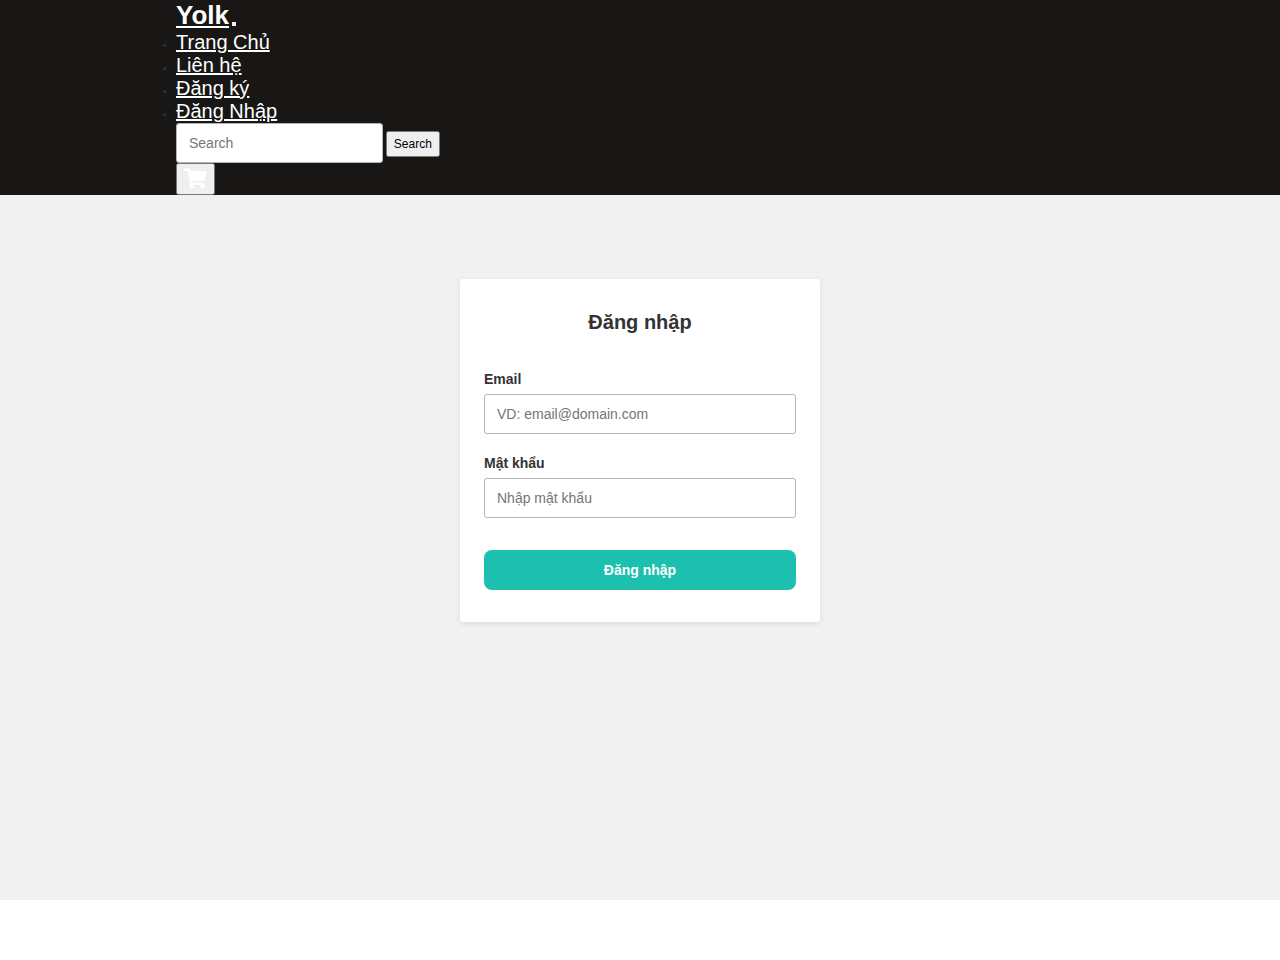
<file: sign-in.html>
<!DOCTYPE html>
<html lang="en">
<head>
    <meta charset="UTF-8">
    <meta http-equiv="X-UA-Compatible" content="IE=edge">
    <meta name="viewport" content="width=device-width, initial-scale=1.0">
    <link rel="stylesheet" href="./assets/style.css">
    <link href="https://cdn.jsdelivr.net/npm/bootstrap@5.1.3/dist/css/bootstrap.min.css" rel="stylesheet" integrity="sha384-1BmE4kWBq78iYhFldvKuhfTAU6auU8tT94WrHftjDbrCEXSU1oBoqyl2QvZ6jIW3" crossorigin="anonymous">
    <script src="https://cdn.jsdelivr.net/npm/bootstrap@5.1.3/dist/js/bootstrap.bundle.min.js" integrity="sha384-ka7Sk0Gln4gmtz2MlQnikT1wXgYsOg+OMhuP+IlRH9sENBO0LRn5q+8nbTov4+1p" crossorigin="anonymous"></script>
    <link rel="stylesheet" href="./assets/fontawesome-free-5.15.4-web/css/all.css">
    <link rel="stylesheet" href="./assets/sign-up.css">
    <title>Document</title>
    <style>
        

      


      .list-item__food > .row {
        margin-left: 0;
      }

      .card {
        color: white;
      }

      .card-body {
        background-color: #313030;
      }

      .footer-menu { 
        margin: 0 68px;
      }

      .list-group-item { 
        background-color: rgb(44, 44, 44); 
        border: none;
        color: white;
      }
      /*  */
      .app {
      }
    </style>
</head>
<body>
    <div class="app" style="margin-bottom: 60px;">
      <nav class="navbar navbar-expand-lg navbar navbar-dark header-navbar fixed-top">
        <div class="container-fluid warp-nav">
          <a class="navbar-brand" href="#">Yolk</a>
          <button class="navbar-toggler" type="button" data-bs-toggle="collapse" data-bs-target="#navbarSupportedContent" aria-controls="navbarSupportedContent" aria-expanded="false" aria-label="Toggle navigation">
            <span class="navbar-toggler-icon"></span>
          </button>
          <div class="collapse navbar-collapse" id="navbarSupportedContent">
            <ul class="navbar-nav me-auto mb-2 mb-lg-0 navigation-main">
              <li class="nav-item">
                <a class="nav-link active" aria-current="page" href="index.html">Trang Chủ</a>
              </li>
              
              <li class="nav-item">
                <a class="nav-link active" aria-current="page" href="#">Liên hệ</a>
              </li>
              <li class="nav-item">
                <a class="nav-link active" href="sign-up.html">Đăng ký</a>
              </li>
              <li class="nav-item">
                <a class="nav-link active" href="./sign-in.html">Đăng Nhập</a>
              </li>
              <!-- <li class="nav-item dropdown">
                <a class="nav-link dropdown-toggle" href="#" id="navbarDropdown" role="button" data-bs-toggle="dropdown" aria-expanded="false">
                  Dropdown
                </a>
                <ul class="dropdown-menu" aria-labelledby="navbarDropdown">
                  <li><a class="dropdown-item" href="#">Action</a></li>
                  <li><a class="dropdown-item" href="#">Another action</a></li>
                  <li><hr class="dropdown-divider"></li>
                  <li><a class="dropdown-item" href="#">Something else here</a></li>
                </ul>
              </li> -->
              <form class="d-flex">
                <input class="form-control me-2" type="search" placeholder="Search" aria-label="Search">
                <button class="btn btn-outline-success" type="submit">Search</button>
              </form>
            </ul>
            <form class="d-flex ">
              <button class="btn  bs-white" type="submit"><i class="fas fa-shopping-cart cart-icon"></i></button>
            </form>
          </div>
        </div>
    </nav>


        <div class="main">

        
    
          <form action="" method="POST" class="form" id="form-2">
            <h3 class="heading">Đăng nhập</h3>
            <p class="desc"></p>
    
            <div class="spacer"></div>
    
            <div class="form-group">
              <label for="email" class="form-label">Email</label>
              <input id="email" name="email" type="text" placeholder="VD: email@domain.com" class="form-control">
              <span class="form-message"></span>
            </div>
    
            <div class="form-group">
              <label for="password" class="form-label">Mật khẩu</label>
              <input id="password" name="password" type="password" placeholder="Nhập mật khẩu" class="form-control">
              <span class="form-message"></span>
            </div>
    
            <button class="form-submit">Đăng nhập</button>
          </form>
    
        </div>


        <script src="assets/JS/validator.js"></script>
        <script >
    
          document.addEventListener('DOMContentLoaded', function () {
            // Mong muốn của chúng ta
            Validator({
              form: '#form-1',
              formGroupSelector: '.form-group',
              errorSelector: '.form-message',
              rules: [
                Validator.isRequired('#fullname', 'Vui lòng nhập tên đầy đủ của bạn'),
                Validator.isEmail('#email'),
                Validator.minLength('#password', 6),
                Validator.isRequired('#password_confirmation'),
                Validator.isConfirmed('#password_confirmation', function () {
                  return document.querySelector('#form-1 #password').value;
                }, 'Mật khẩu nhập lại không chính xác')
              ],
              onSubmit: function (data) {
                // Call API
                console.log(data);
              }
            });
    
    
            Validator({
              form: '#form-2',
              formGroupSelector: '.form-group',
              errorSelector: '.form-message',
              rules: [
                Validator.isEmail('#email'),
                Validator.minLength('#password', 6),
              ],
              onSubmit: function (data) {
                // Call API
                console.log(data);
              }
            });
          });
    
        </script>
    </div>
   
</body>
</html>
</file>
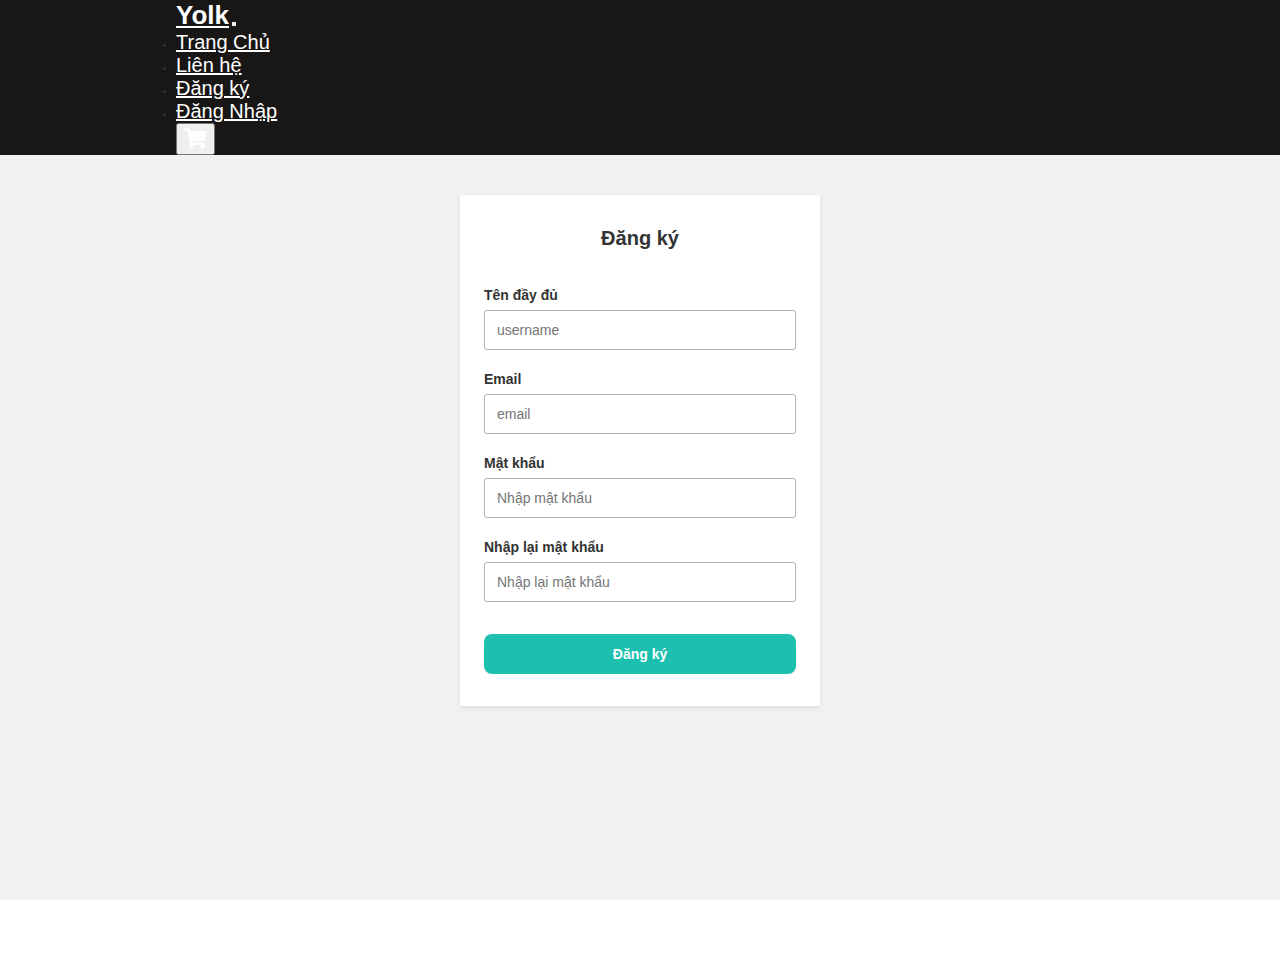
<file: sign-up.html>
<!DOCTYPE html>
<html lang="en">
<head>
    <meta charset="UTF-8">
    <meta http-equiv="X-UA-Compatible" content="IE=edge">
    <meta name="viewport" content="width=device-width, initial-scale=1.0">
    <link rel="stylesheet" href="./assets/style.css">
    <link href="https://cdn.jsdelivr.net/npm/bootstrap@5.1.3/dist/css/bootstrap.min.css" rel="stylesheet" integrity="sha384-1BmE4kWBq78iYhFldvKuhfTAU6auU8tT94WrHftjDbrCEXSU1oBoqyl2QvZ6jIW3" crossorigin="anonymous">
    <script src="https://cdn.jsdelivr.net/npm/bootstrap@5.1.3/dist/js/bootstrap.bundle.min.js" integrity="sha384-ka7Sk0Gln4gmtz2MlQnikT1wXgYsOg+OMhuP+IlRH9sENBO0LRn5q+8nbTov4+1p" crossorigin="anonymous"></script>
    <link rel="stylesheet" href="./assets/fontawesome-free-5.15.4-web/css/all.css">
    <link rel="stylesheet" href="./assets/sign-up.css">
    <title>Document</title>
    <style>
      
      .carousel-item {
      }

      .list-item__food > .row {
        margin-left: 0;
      }

      .card {
        color: white;
      }

      .card-body {
        background-color: #313030;
      }

      .footer-menu { 
        margin: 0 68px;
      }

      .list-group-item { 
        background-color: rgb(44, 44, 44); 
        border: none;
        color: white;
      }
      /*  */
      .app {
      }
    </style>
</head>
<body>
    <div class="app" style="margin-bottom: 60px;">
        <nav class="navbar navbar-expand-lg navbar navbar-dark bg-dark header-navbar fixed-top">
            <div class="container-fluid warp-nav">
              <a class="navbar-brand" href="#">Yolk</a>
              <button class="navbar-toggler" type="button" data-bs-toggle="collapse" data-bs-target="#navbarSupportedContent" aria-controls="navbarSupportedContent" aria-expanded="false" aria-label="Toggle navigation">
                <span class="navbar-toggler-icon"></span>
              </button>
              <div class="collapse navbar-collapse" id="navbarSupportedContent">
                <ul class="navbar-nav me-auto mb-2 mb-lg-0 navigation-main">
                  <li class="nav-item">
                    <a class="nav-link active" aria-current="page" href="index.html">Trang Chủ</a>
                  </li>
                  <li class="nav-item">
                    <a class="nav-link active" aria-current="page" href="#">Liên hệ</a>
                  </li>
                  <li class="nav-item">
                    <a class="nav-link active" href="sign-up.html">Đăng ký</a>
                  </li>
                  <li class="nav-item">
                    <a class="nav-link active" href="sign-in.html">Đăng Nhập</a>
                  </li>
                  <!-- <li class="nav-item dropdown">
                    <a class="nav-link dropdown-toggle" href="#" id="navbarDropdown" role="button" data-bs-toggle="dropdown" aria-expanded="false">
                      Dropdown
                    </a>
                    <ul class="dropdown-menu" aria-labelledby="navbarDropdown">
                      <li><a class="dropdown-item" href="#">Action</a></li>
                      <li><a class="dropdown-item" href="#">Another action</a></li>
                      <li><hr class="dropdown-divider"></li>
                      <li><a class="dropdown-item" href="#">Something else here</a></li>
                    </ul>
                  </li> -->
                </ul>
                <form class="d-flex ">
                  <button class="btn  bs-white" type="submit"><i class="fas fa-shopping-cart cart-icon"></i></button>
                </form>
              </div>
            </div>
        </nav>


        <div class="main">

          <form action="" method="POST" class="form" id="form-1">
            <h1 class="heading">Đăng ký</h1>
            <p class="desc"></p>
    
            <div class="spacer"></div>
    
            <div class="form-group">
              <label for="fullname" class="form-label">Tên đầy đủ</label>
              <input id="fullname" name="fullname" type="text" placeholder="username" class="form-control">
              <span class="form-message"></span>
            </div>
    
            <div class="form-group">
              <label for="email" class="form-label">Email</label>
              <input id="email" name="email" type="text" placeholder="email" class="form-control">
              <span class="form-message"></span>
            </div>
    
            <div class="form-group">
              <label for="password" class="form-label">Mật khẩu</label>
              <input id="password" name="password" type="password" placeholder="Nhập mật khẩu" class="form-control">
              <span class="form-message"></span>
            </div>
    
            <div class="form-group">
              <label for="password_confirmation" class="form-label">Nhập lại mật khẩu</label>
              <input id="password_confirmation" name="password_confirmation" placeholder="Nhập lại mật khẩu" type="password" class="form-control">
              <span class="form-message"></span>
            </div>
    
            <button type="submit" class="form-submit">Đăng ký</button>
          </form>
    
        </div>
        <script src="assets/JS/validator.js"></script>
        <script >
    
          document.addEventListener('DOMContentLoaded', function () {
            // Mong muốn của chúng ta
            Validator({
              form: '#form-1',
              formGroupSelector: '.form-group',
              errorSelector: '.form-message',
              rules: [
                Validator.isRequired('#fullname', 'Vui lòng nhập tên đầy đủ của bạn'),
                Validator.isEmail('#email'),
                Validator.minLength('#password', 6),
                Validator.isRequired('#password_confirmation'),
                Validator.isConfirmed('#password_confirmation', function () {
                  return document.querySelector('#form-1 #password').value;
                }, 'Mật khẩu nhập lại không chính xác')
              ],
              onSubmit: function (data) {
                // Call API
                console.log(data);
              }
            });
    
    
            Validator({
              form: '#form-2',
              formGroupSelector: '.form-group',
              errorSelector: '.form-message',
              rules: [
                Validator.isEmail('#email'),
                Validator.minLength('#password', 6),
              ],
              onSubmit: function (data) {
                // Call API
                console.log(data);
              }
            });
          });
    
        </script>
    </div>
   
</body>
</html>
</file>
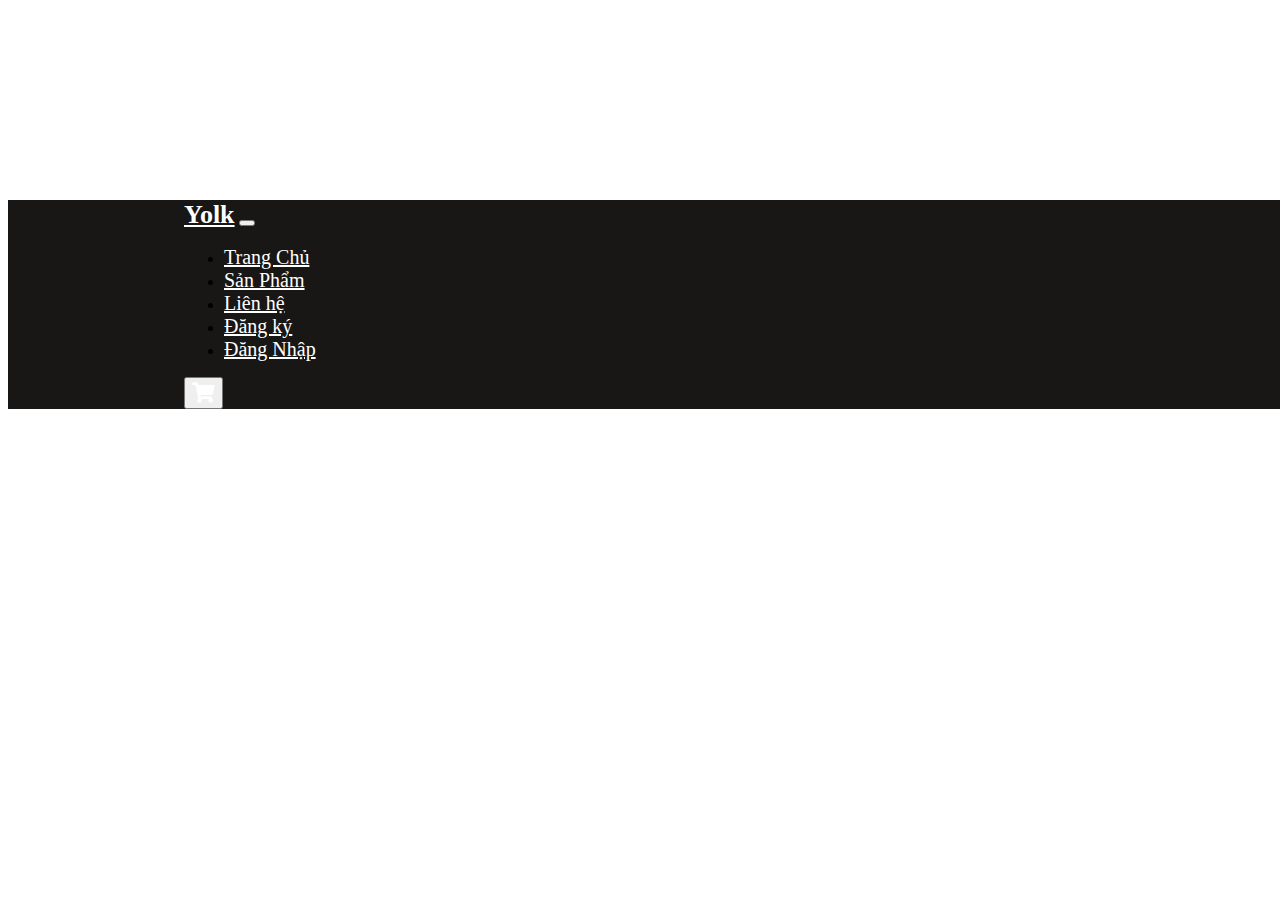
<file: single.html>
<!DOCTYPE html>
<html lang="en">

<head>
    <meta charset="UTF-8">
    <meta http-equiv="X-UA-Compatible" content="IE=edge">
    <meta name="viewport" content="width=device-width, initial-scale=1.0">
    <link rel="stylesheet" href="./assets/style.css">
    <link rel="stylesheet" href="./assets/single.css">
    <link href="https://cdn.jsdelivr.net/npm/bootstrap@5.1.3/dist/css/bootstrap.min.css" rel="stylesheet"
        integrity="sha384-1BmE4kWBq78iYhFldvKuhfTAU6auU8tT94WrHftjDbrCEXSU1oBoqyl2QvZ6jIW3" crossorigin="anonymous">
    <script src="https://cdn.jsdelivr.net/npm/bootstrap@5.1.3/dist/js/bootstrap.bundle.min.js"
        integrity="sha384-ka7Sk0Gln4gmtz2MlQnikT1wXgYsOg+OMhuP+IlRH9sENBO0LRn5q+8nbTov4+1p"
        crossorigin="anonymous"></script>
    <link rel="stylesheet" href="./assets/fontawesome-free-5.15.4-web/css/all.css">
    <script src="https://code.jquery.com/jquery-3.2.1.min.js"></script>
    <title>Document</title>
</head>

<body>
    <div class="app" >
        <nav class="navbar navbar-expand-lg navbar navbar-dark bg-dark header-navbar fixed-top">
            <div class="container-fluid warp-nav">
                <a class="navbar-brand" href="#">Yolk</a>
                <button class="navbar-toggler" type="button" data-bs-toggle="collapse"
                    data-bs-target="#navbarSupportedContent" aria-controls="navbarSupportedContent"
                    aria-expanded="false" aria-label="Toggle navigation">
                    <span class="navbar-toggler-icon"></span>
                </button>
                <div class="collapse navbar-collapse" id="navbarSupportedContent">
                    <ul class="navbar-nav me-auto mb-2 mb-lg-0 navigation-main">
                        <li class="nav-item">
                            <a class="nav-link active" aria-current="page" href="index.html">Trang Chủ</a>
                        </li>
                        <li class="nav-item">
                            <a class="nav-link active" aria-current="page" href="#">Sản Phẩm</a>
                        </li>
                        <li class="nav-item">
                            <a class="nav-link active" aria-current="page" href="#">Liên hệ</a>
                        </li>
                        <li class="nav-item">
                            <a class="nav-link active" href="sign-up.html">Đăng ký</a>
                        </li>
                        <li class="nav-item">
                            <a class="nav-link active" href="sign-in.html">Đăng Nhập</a>
                        </li>
                        <!-- <li class="nav-item dropdown">
                <a class="nav-link dropdown-toggle" href="#" id="navbarDropdown" role="button" data-bs-toggle="dropdown" aria-expanded="false">
                  Dropdown
                </a>
                <ul class="dropdown-menu" aria-labelledby="navbarDropdown">
                  <li><a class="dropdown-item" href="#">Action</a></li>
                  <li><a class="dropdown-item" href="#">Another action</a></li>
                  <li><hr class="dropdown-divider"></li>
                  <li><a class="dropdown-item" href="#">Something else here</a></li>
                </ul>
              </li> -->
                    </ul>
                    <form class="d-flex ">
                        <button class="btn  bs-white" type="submit"><i
                                class="fas fa-shopping-cart cart-icon"></i></button>
                    </form>
                </div>
            </div>
        </nav>
    </div>

    <div class="container list-item__food .bg-light">
        <div id="category-list">
            <a href="" class="category-list__item"></a>
        </div>

    </div>

    <div class="container list-item__food .bg-light">
        <div class="row list-item__food-row" id="list__cateId">
    </div>
    <!-- Giỏ hành -->
    <div class="cart" style="margin-bottom: 200px; display: none;"> 
        <h2>Giỏ hàng</h2>
        <form action="">
          <table>
            <thead > 
              <tr>
                <th class="cart__th-product">Sản Phẩm</th>
                <th class="cart__th-price">Giá</th>
                <th class="cart__th-number">Số Lượng</th>
                <th class="cart__th-delete">Chọn</th>
              </tr>
            </thead>
            <tbody >
              <tr class="cart__body" >
                <td class="cart__name-product"><img style="width:70px" src="./assets/img/food-menu2.jpeg" alt="">Tên Sp</td>
                <td><p><span>22.000đ</span></p></td>
                <td><input class="cart__number-product" type="number" value="1" min="1"></td>
                <td class="cart__delete-product">Xóa</td>
                
              </tr>
              <tr class="cart__body">
                <td class="cart__name-product"><img style="width:70px" src="./assets/img/food-menu2.jpeg" alt="">Tên Sp</td>
                <td class="cart__price-product"><p><span>22.000đ</span></p></td>
                <td ><input class="cart__number-product" type="number" value="1" min="1"></td>
                <td class="cart__delete-product">Xóa</td>
              </tr>
            </tbody>
          </table>
          <div class="cart__price-total">
            <p>Tổng tiền: <span>22.000đ</span></p>
          </div>
        </form>
      </div>

    <script src="https://code.jquery.com/jquery-3.6.0.min.js">
    </script>

    <script>
        var params = new window.URLSearchParams(window.location.search);
        var cateID = params.get('cateId')
        $.getJSON('https://freeapi.code4func.com/api/v1/cate/food/' + cateID + '/0/10', function (data) {
            var itemDoAn = '';
            for (i = 0; i < data.data.length; i++) {
                
                itemDoAn += `<div class="col-3 food-item">
              <div class="card" style="width: 18rem;">
                <img src="${data.data[i].images[0].imageUrl}" class="card-img-top img-food-menu" alt="...">
                <div class="card-body">
                  <h5 class="card-title">${data.data[i].foodName}</h5>
                  <p class="card-text">${data.data[i].cateName}</p>
                  <div class="btn__wrap">
        
                    <a href="desc.html?foodId=${data.data[i].foodId}" class="btn btn-primary">Buy Now</a>
                    <a href="" class="btn btn-primary" >Thêm Vào giỏ hàng</a>
                  </div>

                </div>
              </div>
            </div>`;
            }
            $('#list__cateId').append(itemDoAn)
        })
        const btn_add_cart = getElementById("#btn-add-cart")
        console.log(btn_add_cart)
    </script>
    <script src="./assets/JS/cart.js"></script>

    <script>
        $.getJSON('https://freeapi.code4func.com/api/v1/cate/list', function(data){
            console.log(data);
            var listMenu = '';
            for(i=0 ; i < data.data.length ; i++){
                listMenu += `
                <a href="single.html?cateId=${data.data[i].cateId}" class="category-list__item">${data.data[i].cateName}</a>
                `
            }

            $('#category-list').html(listMenu);
        })
    </script>
</body>

</html>
</file>
<file: assets/style.css>
.navbar {
    padding: 0;
  }

  .fixed-top {
    position: absolute !important;
  }


  .navbar-brand {
    color: white !important;
    font-weight: bold;
    font-size: 26px !important;
  }

  .nav-link {
    font-size: 20px;
    color: white !important;
  }

  .navbar>.container-fluid {
    padding: 0 88px;
  }

  .carouselExampleDark {
    margin-top: 64px;
  }

  .carousel-item > img{
    opacity: 1;
  }

  .list-item__food > .row {
    margin-left: 0;
  }

  .card {
    width: 16rem !important;
    color: white;
  }

  .card-body {
    background-color: #313030;
  }

  .card-title {
    font-size: 1rem;
    display: -webkit-box;
    max-height: 3.2rem;
  -webkit-box-orient: vertical;
   overflow: hidden;
  text-overflow: ellipsis;
  white-space: normal;
  -webkit-line-clamp: 1;
  line-height: 1.6rem;
  }

  .card-text {
    font-size: 0.8rem;
  }

  .footer-menu { 
    
    margin: 28px 68px !important;
  }

  .list-group-item { 
    background-color: rgb(44, 44, 44) !important; 
    border: none !important;
    color: white !important;
  }

  .list-group-item__icon {
    margin-right: 8px;
  }

.app {
    width: 100%;
}

.warp-nav {
    padding: 0 88px;
    margin: 0 88px;
}

.header-navbar {
    width: 100%;
    background-color: rgb(24, 23, 22);
}

.navigation-main {
    justify-content:space-evenly;
    width: 100%;
}

.cart-icon {
    display: block;
    color: white;
    font-size: 20px;
}

/* silder */

.img-slider1 {
    width: 100%;
    height: 600px;
    display: block;
    background-image: url(./img/img-slider1.jpeg);
    background-position: center;
    background-repeat: no-repeat;
    background-size: cover;

}

/* Body  */

/* category-list */

#category-list {
  height: 48px;
  width: 100%;
  background-color: rgb(88, 117, 121);
  display: flex;
  justify-content: space-around;
  align-items: center;

}

.category-list__item {
  text-decoration: none;
  color: aliceblue;
}

.list-item__food {
    margin-top: 120px;
}

.header-list-item__food {
    text-align: center;
    font-size: 48px;
    font-weight: 700;
    margin-bottom: 60px;
    margin-top: 80px;
}

.dest-menu-header {
    text-align: center;
    color: #686868;
    font-size: 24px;
}

.catelogy {
    margin-right: 22px;

}

.img-food-menu {
    height: 220px;
}

.price-food {
    position: absolute;
    top: 63%;
    right: 10px;
    font-size: 16px;
    color: white;
    background-color: black;
    padding: 4px 8px;
    border-radius: 50%;
}

.food-item {
    margin-bottom: 32px;
}

/* Footer */

.footer {
    margin-top: 120px;
    background-color: rgb(44, 44, 44);
    padding-bottom: 80px;
}

.list-group-item__topic {
    font-weight: 600;
    font-size: 24px;
}

.qr-code__footer {
    height: 120px;
}


/* Sign in */
.sign-in__main {
    height: 400px;
    width: 400px;
    margin: 100px auto;
    background-color: rgb(255, 255, 255);
    padding: 20px;
    border-radius: 3px;
}

.btn {
  padding: 4px 6px !important;
  font-size: 12px !important;
}

.btn__wrap {
  display: flex;
  justify-content: space-between;
}

/* Cart */

.cart {
  width: 50%;
  margin: auto;
  text-align: center;
  padding-top: 30px;
}

.cart > h2 {
  margin-bottom: 40px;
}

.cart table {
  width: 100%;
}

.cart table tr > .cart__name-product {
  /* border-bottom: 1px solid #ddd !important; */
  padding: 20px 0;
}
/* cart body */
.cart__body {
  position: relative;
}

.cart__body::before {
  content: "";
  height: 1px;
  width: 400px;
  position: absolute;
  display: block;
  top:100%;
  left: 40%;
  background-color: #ddd;
}

/* .cart__body {
  border-bottom: 2px solid #ddd;
  margin: 10px 0;
} */

.cart__th-delete {
  text-align: right;
}

.cart__price-total {
  margin-top: 30px;
  text-align: right;
}


.card table thead {
  height: 60px;
}
.cart__th-product {
  text-align: left;
}

.cart__name-product {
  display: flex;
  align-items: center;
  text-align: left;
}

.cart__number-product {
  width: 30px;
  outline: none;
}

.cart__price-product > p {
  display: flex;
  justify-content: center;
  align-items: center;
}

.cart__delete-product {
  cursor: pointer;
  text-align: right;
}
</file>
<file: assets/sign-up.css>
* {
  padding: 0;
  margin: 0;
  box-sizing: border-box;
}
html {
  color: #333;
  font-size: 62.5%;
  font-family: 'Open Sans', sans-serif;
}
.main {
  background: #f1f1f1;
  min-height: 100vh;
  display: flex;
  justify-content: center;
}
.form {
  width: 360px;
  min-height: 100px;
  padding: 32px 24px;
  text-align: center;
  background: #fff;
  border-radius: 2px;
  margin: 24px;
  align-self: center;
  box-shadow: 0 2px 5px 0 rgba(51,62,73,.1);
}
.form .heading {
  font-size: 2rem;
}
.form .desc {
  text-align: center;
  color: #636d77;
  font-size: 1.6rem;
  font-weight: lighter;
  line-height: 2.4rem;
  margin-top: 16px;
  font-weight: 300;
}

.form-group {
  display: flex;
  margin-bottom: 16px;
  flex-direction: column;
}

.form-label,
.form-message {
  text-align: left;
}

.form-label {
  font-weight: 700;
  padding-bottom: 6px;
  line-height: 1.8rem;
  font-size: 1.4rem;
}

.form-control {
  height: 40px;
  padding: 8px 12px;
  border: 1px solid #b3b3b3;
  border-radius: 3px;
  outline: none;
  font-size: 1.4rem;
}

.form-control:hover {
  border-color: #1dbfaf;
}

.form-group.invalid .form-control {
  border-color: #f33a58;
}

.form-group.invalid .form-message {
  color: #f33a58;
}

.form-message {
  font-size: 1.2rem;
  line-height: 1.6rem;
  padding: 4px 0 0;
}

.form-submit {
  outline: none;
  background-color: #1dbfaf;
  margin-top: 12px;
  padding: 12px 16px;
  font-weight: 600;
  color: #fff;
  border: none;
  width: 100%;
  font-size: 14px;
  border-radius: 8px;
  cursor: pointer;
}

.form-submit:hover {
  background-color: #1ac7b6;
}

.spacer {
  margin-top: 36px;
}
</file>
<file: assets/single.css>
#category-list {
    margin-top: 200px;
}
</file>
